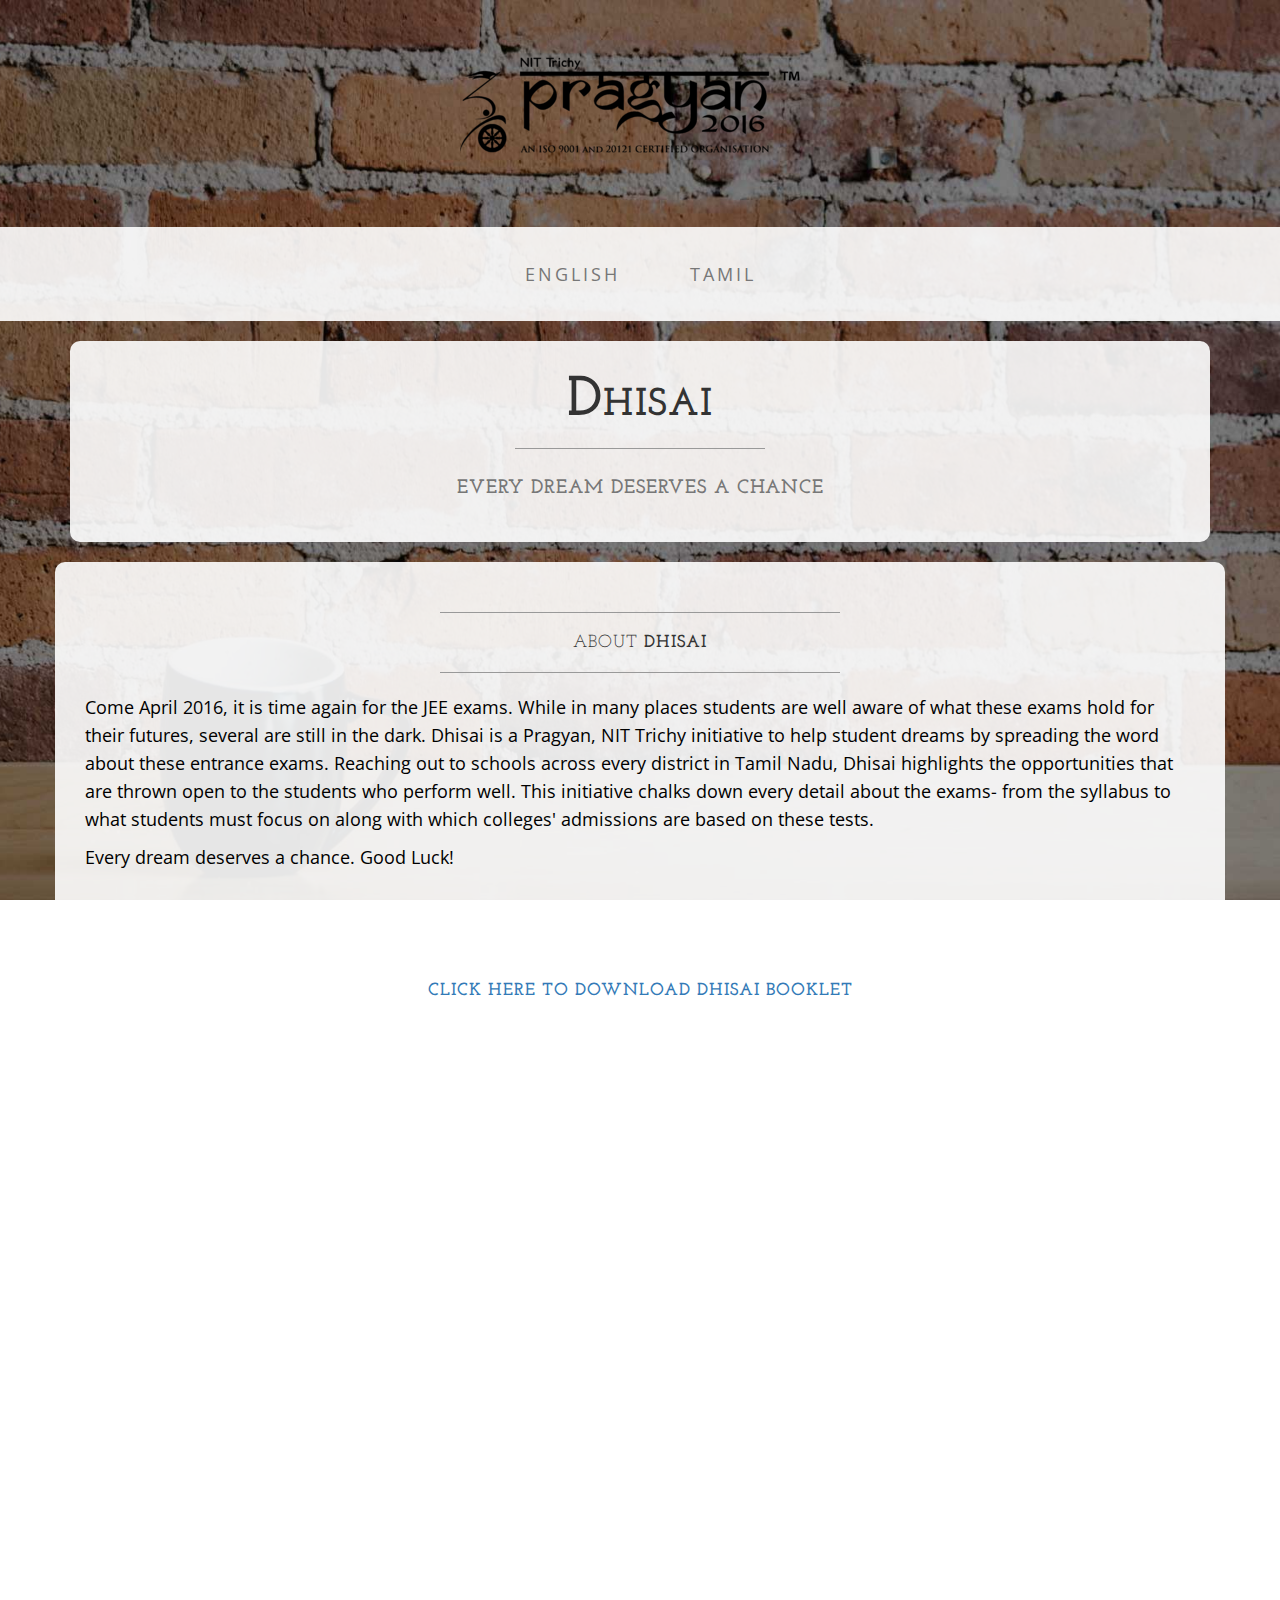
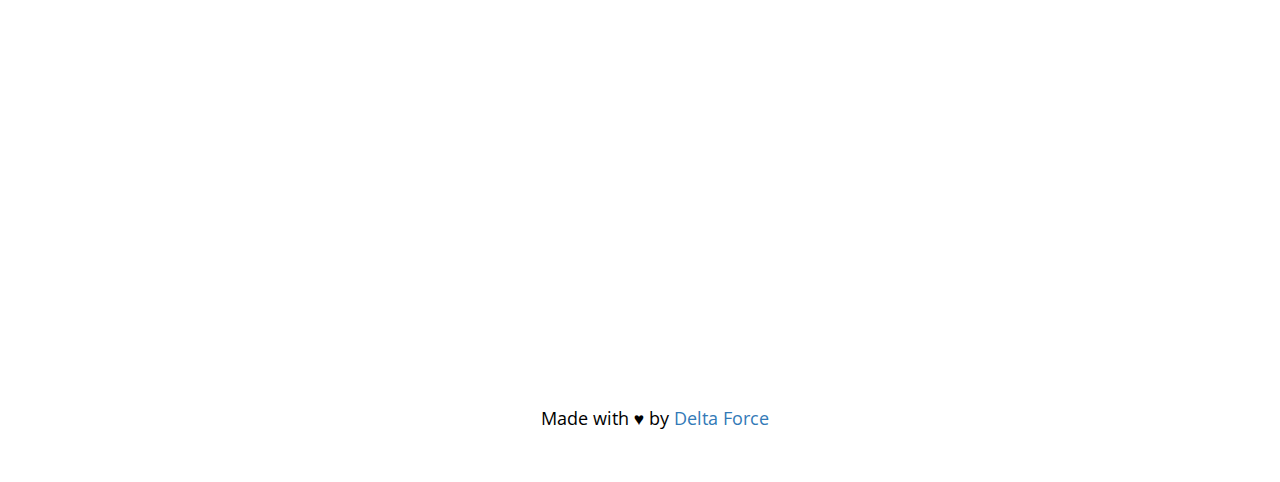
<file: index.html>
<!DOCTYPE html>
<html lang="en">

<head>

    <meta charset="utf-8">
    <meta http-equiv="X-UA-Compatible" content="IE=edge">
    <meta name="viewport" content="width=device-width, initial-scale=1">
    <meta name="description" content="">
    <meta name="author" content="">

    <title>Pragyan Dhisai</title>

    <!-- Bootstrap Core CSS -->
    <link href="css/bootstrap.min.css" rel="stylesheet">

    <!-- Custom CSS -->
    <link href="css/business-casual.css" rel="stylesheet">

    <!-- Fonts -->
    <link href="http://fonts.googleapis.com/css?family=Open+Sans:300italic,400italic,600italic,700italic,800italic,400,300,600,700,800" rel="stylesheet" type="text/css">
    <link href="http://fonts.googleapis.com/css?family=Josefin+Slab:100,300,400,600,700,100italic,300italic,400italic,600italic,700italic" rel="stylesheet" type="text/css">

    <!-- HTML5 Shim and Respond.js IE8 support of HTML5 elements and media queries -->
    <!-- WARNING: Respond.js doesn't work if you view the page via file:// -->
    <!--[if lt IE 9]>
        <script src="https://oss.maxcdn.com/libs/html5shiv/3.7.0/html5shiv.js"></script>
        <script src="https://oss.maxcdn.com/libs/respond.js/1.4.2/respond.min.js"></script>
    <![endif]-->
</head>

<body>

    <div class="brand">
        <img src='img/PragyanLogo.png'>
</div>

    <!-- Navigation -->
    <nav class="navbar navbar-default" role="navigation">
        <div class="container">
            <!-- Brand and toggle get grouped for better mobile display -->
            <div class="navbar-header">
                <button type="button" class="navbar-toggle" data-toggle="collapse" data-target="#bs-example-navbar-collapse-1">
                    <span class="sr-only">Toggle navigation</span>
                    <span class="icon-bar"></span>
                    <span class="icon-bar"></span>
                    <span class="icon-bar"></span>
                </button>
                <!-- navbar-brand is hidden on larger screens, but visible when the menu is collapsed -->
                <a class="navbar-brand" href="index.html">
                    Pragyan
                </a>

            </div>
            <!-- Collect the nav links, forms, and other content for toggling -->
            <div class="collapse navbar-collapse" id="bs-example-navbar-collapse-1">
                <ul class="nav navbar-nav">
                    <li>
                        <a onclick="english()" href="javascript:void(0);">English</a>
                    </li>
                    <li>
                        <a onclick="tamil()" href="javascript:void(0);">Tamil</a>
                    </li>
                </ul>
            </div>
            <!-- /.navbar-collapse -->
        </div>
        <!-- /.container -->
    </nav>

    <div class="container">
        <div classs="row">
         <div class="box">
                <div class="col-lg-12 text-center">
    
                    <h1 class="brand-name">Dhisai</h1>
                    <hr class="tagline-divider">
                    <h2>
                        <small>
                            <strong>Every dream deserves a chance</strong>
                        </small>
                    </h2>
                </div>
            </div>
        </div>
        <div class="row">
            <div class="box">
                <div class="col-lg-12">
                    <hr>
                    <h2 class="intro-text text-center">About
                        <strong>Dhisai</strong>
                    </h2>
                    <hr> 
                    <p id="lang1">Come April 2016, it is time again for the JEE exams. While in many places students are well aware of what these exams hold for their futures, several are still in the dark. 
Dhisai is a Pragyan, NIT Trichy initiative to help student dreams by spreading the word about these entrance exams.  Reaching out to schools across every district in Tamil Nadu, Dhisai highlights the opportunities that are thrown open to the students who perform well. This initiative chalks down every detail about the exams- from the syllabus to what students must focus on along with which colleges' admissions are based on these tests. 
</p>
                    <p id="lang2">Every dream deserves a chance. Good Luck!</p>
                </div>
            </div>
        </div>

        <div class="row">
            <div class="box">
                <div class="col-lg-12">
                    <h2 class="intro-text text-center">
                        <strong><a href="#">Click here to download Dhisai booklet</a></strong>
                    </h2>
                </div>
            </div>
        </div>
        <div class="row">
            <div class="box">
            <div class="row">
              <div class="col-sm-7">
                <div class="bs-example" data-example-id="responsive-embed-16by9-iframe-youtube">
                  <div class="embed-responsive embed-responsive-16by9  text-center">
               
                        <iframe controls src="https://www.youtube.com/embed/1wi1R8j4Ldg">
                        </iframe>

                  </div>
                </div>
              </div>
            </div>

            </div>
        </div>
        <div class="row">
            <div class="box">
            <div class="row text-center">
              <div class="col-sm-7 ">
                <div class="bs-example" data-example-id="responsive-embed-16by9-iframe-youtube">
                  <div class="embed-responsive embed-responsive-16by9  text-center">
                
                        <iframe controls src="https://www.youtube.com/embed/LZxleN8LOag">
                        </iframe>
                    </div>
                </div>  
            
            </div>
            </div>
        </div>

    </div>
    <!-- /.container -->

    <footer>
        <div class="container">
            <div class="row">
                <div class="col-lg-12 text-center">
                    <p>Made with &hearts; by <a href='http://delta.nitt.edu/'>
Delta Force</a><br>
                                    </div>
            </div>
        </div>
    </footer>

    <!-- jQuery -->
    <script src="js/jquery.js"></script>

    <!-- Bootstrap Core JavaScript -->
    <script src="js/bootstrap.min.js"></script>

    <!-- Script to Activate the Carousel -->
    <script>
    $('.carousel').carousel({
        interval: 5000 //changes the speed
    })
    </script>
<script>

function tamil(){
var p1=document.getElementById("lang1");
var p2 = document.getElementById("lang2");
p1.innerHTML = "Content in Tamil";
p2.innerHTML = "Next para";
}
function english(){
var e1=document.getElementById("lang1");
var e2 = document.getElementById("lang2");
e1.innerHTML ="Come April 2016, it is time again for the JEE exams. While in many places students are well aware of what these exams hold for their futures, several are still in the dark. Dhisai is a Pragyan, NIT Trichy initiative to help student dreams by spreading the word about these entrance exams.  Reaching out to schools across every district in Tamil Nadu, Dhisai highlights the opportunities that are thrown open to the students who perform well. This initiative chalks down every detail about the exams- from the syllabus to what students must focus on along with which colleges' admissions are based on these tests.";
e2.innerHTML ="Every dream deserves a chance. Good Luck!";
}
</script>

</body>

</html>
</file>
<file: css/business-casual.css>
/*!
 * Start Bootstrap - Business Casual Bootstrap Theme (http://startbootstrap.com)
 * Code licensed under the Apache License v2.0.
 * For details, see http://www.apache.org/licenses/LICENSE-2.0.
 */

body {
    font-family: "Open Sans","Helvetica Neue",Helvetica,Arial,sans-serif;
    background: url('../img/bg.jpg') no-repeat center center fixed;
    -webkit-background-size: cover;
    -moz-background-size: cover;
    background-size: cover;
    -o-background-size: cover;
}

h1,
h2,
h3,
h4,
h5,
h6 {
    text-transform: uppercase;
    font-family: "Josefin Slab","Helvetica Neue",Helvetica,Arial,sans-serif;
    font-weight: 700;
    letter-spacing: 1px;
}

p {
    font-size: 1.25em;
    line-height: 1.6;
    color: #000;
}

hr {
    max-width: 400px;
    border-color: #999999;
}

.brand,
.address-bar {
    display: none;
}

.navbar-brand {
    text-transform: uppercase;
    font-weight: 900;
    letter-spacing: 2px;
}

.navbar-nav {
    text-transform: uppercase;
    font-weight: 400;
    letter-spacing: 3px;
}

.img-full {
    min-width: 100%;
}

.brand-before,
.brand-name {
    text-transform: capitalize;
    font-variant: small-caps;
}

.brand-before {
    margin: 15px 0;
}

.brand-name {
    margin: 0;
    font-size: 4em;
}

.tagline-divider {
    margin: 15px auto 3px;
    max-width: 250px;
    border-color: #999999;
}

.box {
    margin-bottom: 20px;
    padding: 30px 15px;
    background: #fff;
    background: rgba(255,255,255,0.9);
    border-radius:10px;
}

.intro-text {
    text-transform: uppercase;
    font-size: 1.25em;
    font-weight: 400;
    letter-spacing: 1px;
}

.img-border {
    float: none;
    margin: 0 auto 0;
    border: #999999 solid 1px;
}

.img-left {
    float: none;
    margin: 0 auto 0;
}

footer {
    background: #fff;
    background: rgba(255,255,255,0.9);
}

footer p {
    margin: 0;
    padding: 50px 0;
}

@media screen and (min-width:768px) {
    .brand {
        display: inherit;
        margin: 0;
        padding: 30px 0 10px;
        text-align: center;
        text-shadow: 1px 1px 2px rgba(0,0,0,0.5);
        font-family: "Josefin Slab","Helvetica Neue",Helvetica,Arial,sans-serif;
        font-size: 5em;
        font-weight: 700;
        line-height: normal;
        color: #fff;
    }

    .top-divider {
        margin-top: 0;
    }

    .img-left {
        float: left;
        margin-right: 25px;
    }

    .address-bar {
        display: inherit;
        margin: 0;
        padding: 0 0 40px;
        text-align: center;
        text-shadow: 1px 1px 2px rgba(0,0,0,0.5);
        text-transform: uppercase;
        font-size: 1.25em;
        font-weight: 400;
        letter-spacing: 3px;
        color: #fff;
    }

    .navbar {
        border-radius: 0;
    }

    .navbar-header {
        display: none;
    }

    .navbar {
        min-height: 0;
    }

    .navbar-default {
        border: none;
        background: #fff;
        background: rgba(255,255,255,0.9);
    }

    .nav>li>a {
        padding: 35px;
    }

    .navbar-nav>li>a {
        line-height: normal;
    }

    .navbar-nav {
        display: table;
        float: none;
        margin: 0 auto;
        table-layout: fixed;
        font-size: 1.25em;
    }
}

@media screen and (min-width:1200px) {
    .box:after {
        content: '';
        display: table;
        clear: both;
    }
}
</file>
